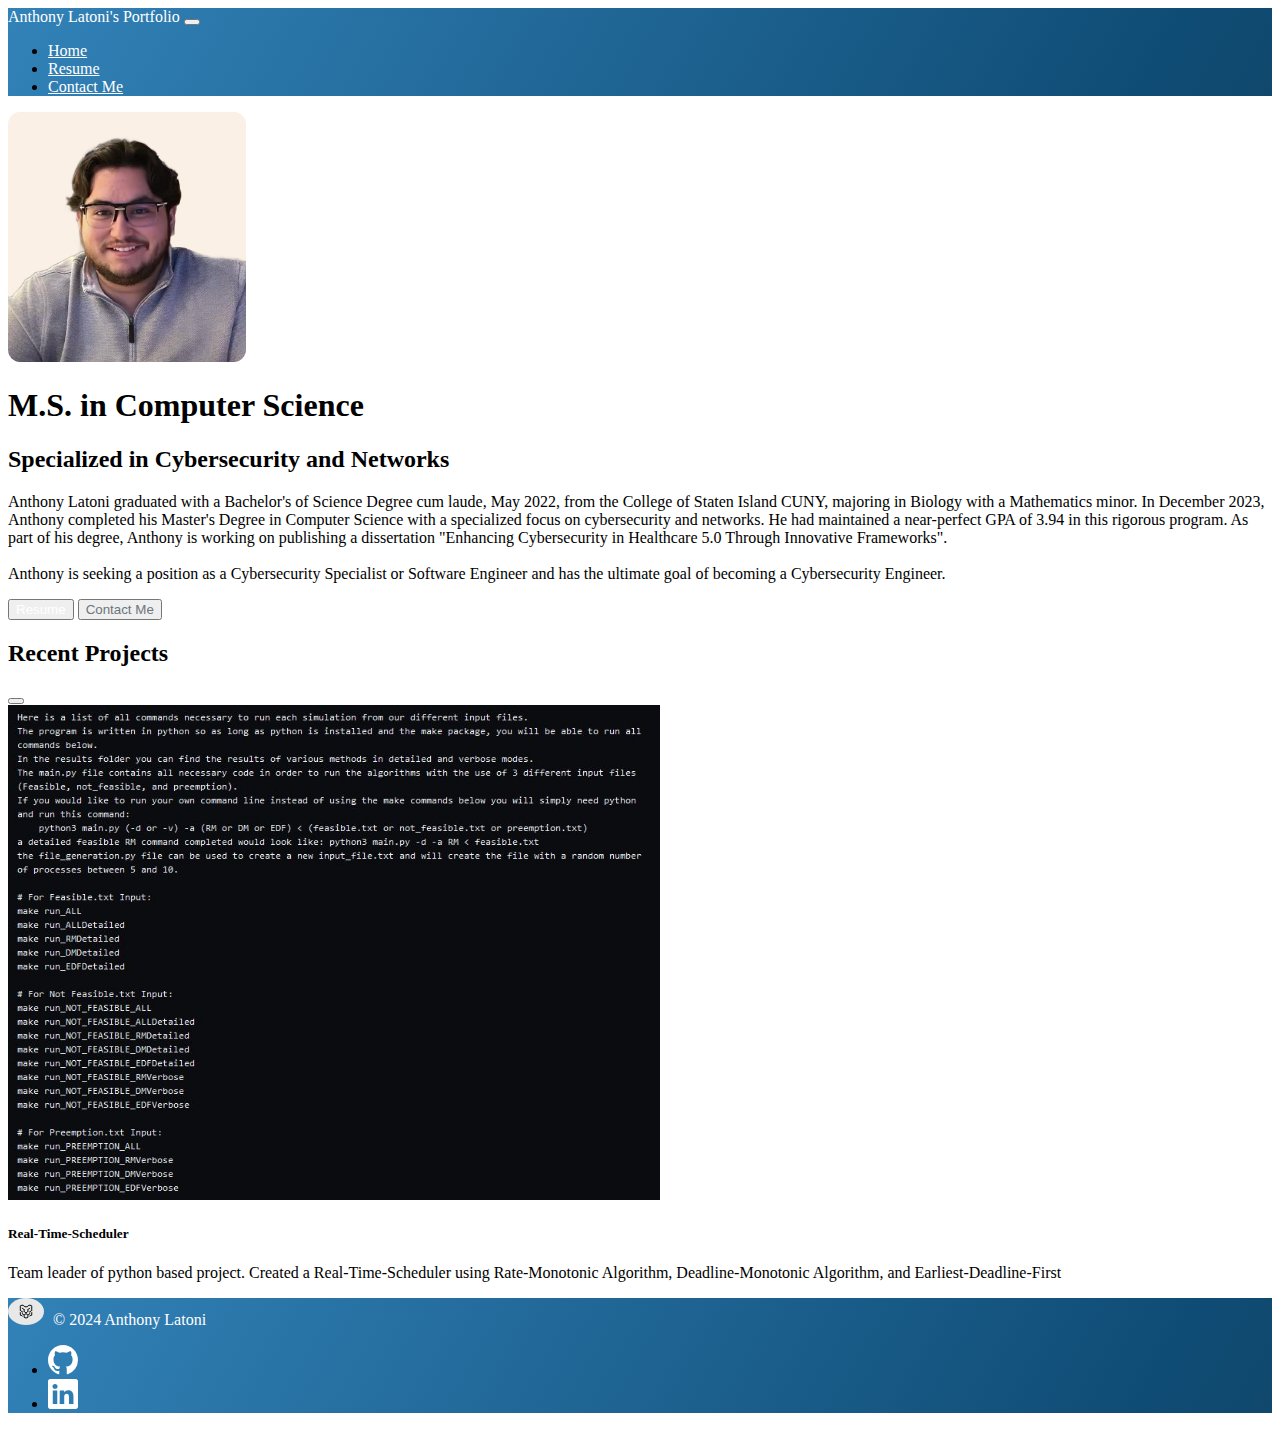
<file: index.html>
<!DOCTYPE html>
<html lang="en">
  <head>
    <meta charset="UTF-8" />
    <meta name="viewport" content="width=device-width, initial-scale=1.0" />
    <meta name="description" content="Portfolio for Anthony Latoni" />
    <meta name="keywords" content="HTML, CSS" />
    <meta name="author" content="Anthony Latoni" />
    <link rel="icon" type="image/x-icon" href="./assets/images/Logo.png" />
    <link
      href="https://cdn.jsdelivr.net/npm/bootstrap@5.3.2/dist/css/bootstrap.min.css"
      rel="stylesheet"
      integrity="sha384-T3c6CoIi6uLrA9TneNEoa7RxnatzjcDSCmG1MXxSR1GAsXEV/Dwwykc2MPK8M2HN"
      crossorigin="anonymous"
    />
    <link rel="stylesheet" href="./style.css" />
    <title>Anthony's Portfolio</title>
  </head>

  <body>
    <section id="header">
      <header>
        <nav
          class="navbar navbar-expand-lg bg-body-tertiary gradient-background"
        >
          <div class="container-fluid">
            <a class="navbar-brand" style="color: white"
              >Anthony Latoni's Portfolio</a
            >
            <button
              class="navbar-toggler navbar-dark"
              type="button"
              data-bs-toggle="collapse"
              data-bs-target="#navbarNav"
              aria-controls="navbarNav"
              aria-expanded="false"
              aria-label="Toggle navigation"
            >
              <span class="navbar-toggler-icon"></span>
            </button>
            <div class="collapse navbar-collapse" id="navbarNav">
              <ul class="navbar-nav">
                <li class="nav-item">
                  <a
                    class="nav-link active"
                    aria-current="page"
                    href="./index.html"
                    style="color: white"
                    >Home</a
                  >
                </li>
                <li class="nav-item">
                  <a
                    class="nav-link"
                    href="./public/resume.html"
                    style="color: white"
                    >Resume</a
                  >
                </li>
                <li class="nav-item">
                  <a
                    class="nav-link"
                    href="./public/contact.html"
                    style="color: white"
                    >Contact Me</a
                  >
                </li>
              </ul>
            </div>
          </div>
        </nav>
      </header>
    </section>
    <section id="about">
      <div class="container my-5">
        <div class="p-5 text-center bg-body-tertiary rounded-3">
          <img
            src="./assets/images/headshot2.jpg"
            alt="headshot"
            class="bi mt-4 mb-3"
            style="color: var(--bs-indigo); border-radius: 5%"
            height="250;"
          />
          <h1 class="text-body-emphasis">M.S. in Computer Science</h1>
          <h2 class="text-body-emphasis">
            Specialized in Cybersecurity and Networks
          </h2>
          <p class="col-lg-8 mx-auto fs-5 text-muted">
            Anthony Latoni graduated with a Bachelor's of Science Degree cum
            laude, May 2022, from the College of Staten Island CUNY, majoring in
            Biology with a Mathematics minor. In December 2023, Anthony
            completed his Master's Degree in Computer Science with a specialized
            focus on cybersecurity and networks. He had maintained a
            near-perfect GPA of 3.94 in this rigorous program. As part of his
            degree, Anthony is working on publishing a dissertation "Enhancing
            Cybersecurity in Healthcare 5.0 Through Innovative Frameworks".<br />
            <br />
            Anthony is seeking a position as a Cybersecurity Specialist or
            Software Engineer and has the ultimate goal of becoming a
            Cybersecurity Engineer.
          </p>
          <div class="d-inline-flex gap-2 mb-5">
            <button
              class="d-inline-flex align-items-center btn btn-secondary btn-lg px-4 rounded-pill"
              type="button"
            >
              <a
                href="./public/resume.html"
                style="text-decoration: none; color: white"
              >
                Resume
              </a>
            </button>
            <button
              class="btn btn-outline-secondary btn-lg px-4 rounded-pill"
              type="button"
            >
              <a
                href="./public/contact.html"
                style="text-decoration: none; color: #6c757d"
              >
                Contact Me
              </a>
            </button>
          </div>
        </div>
      </div>
    </section>
    <section id="projects">
      <div class="container">
        <h2 class="display-5 fw-bold text-body-emphasis text-center">
          Recent Projects
        </h2>
        <div id="carouselExampleCaptions" class="carousel slide">
          <div class="carousel-indicators">
            <button
              type="button"
              data-bs-target="#carouselExampleCaptions"
              data-bs-slide-to="0"
              class="active"
              aria-current="true"
              aria-label="Slide 1"
            ></button>
          </div>
          <div class="carousel-inner">
            <div class="carousel-item active">
              <a href="https://github.com/latoni1332/Real-Time-Scheduler">
                <img
                  src="./assets/images/Real-Time-Scheduler.JPG"
                  class="d-block w-100"
                  alt="Real-Time-Scheduler"
                  style="max-height: 55vh"
                />
              </a>
              <div class="carousel-caption d-none d-md-block">
                <h5>Real-Time-Scheduler</h5>
                <p>
                  Team leader of python based project. Created a
                  Real-Time-Scheduler using Rate-Monotonic Algorithm,
                  Deadline-Monotonic Algorithm, and Earliest-Deadline-First
                </p>
              </div>
            </div>
          </div>
        </div>
      </div>
    </section>
    <section id="footer" class="gradient-background">
      <div class="container">
        <footer class="d-flex flex-wrap justify-content-between align-items-center py-3 mt-4">
          <div class="col-md-4 d-flex align-items-center">
            <img src="./assets/images/Logo.png" style="border-radius: 50%; height: 3vh; margin-right: 5px;">
            </img>
            <span class="mb-3 mb-md-0" style="color: white;">© 2024 Anthony Latoni</span>
          </div>
      
          <ul class="nav col-md-4 justify-content-end list-unstyled d-flex">
            <li class="ms-3"><a href="https://github.com/latoni1332"><svg xmlns="http://www.w3.org/2000/svg" width="30" height="30" fill="currentColor" class="bi bi-github" viewBox="0 0 16 16" style="color: white;">
              <path d="M8 0C3.58 0 0 3.58 0 8c0 3.54 2.29 6.53 5.47 7.59.4.07.55-.17.55-.38 0-.19-.01-.82-.01-1.49-2.01.37-2.53-.49-2.69-.94-.09-.23-.48-.94-.82-1.13-.28-.15-.68-.52-.01-.53.63-.01 1.08.58 1.23.82.72 1.21 1.87.87 2.33.66.07-.52.28-.87.51-1.07-1.78-.2-3.64-.89-3.64-3.95 0-.87.31-1.59.82-2.15-.08-.2-.36-1.02.08-2.12 0 0 .67-.21 2.2.82.64-.18 1.32-.27 2-.27s1.36.09 2 .27c1.53-1.04 2.2-.82 2.2-.82.44 1.1.16 1.92.08 2.12.51.56.82 1.27.82 2.15 0 3.07-1.87 3.75-3.65 3.95.29.25.54.73.54 1.48 0 1.07-.01 1.93-.01 2.2 0 .21.15.46.55.38A8.01 8.01 0 0 0 16 8c0-4.42-3.58-8-8-8"/>
            </svg></a></li>
            <li class="ms-3"><a href="www.linkedin.com/in/anthony-latoni"><svg xmlns="http://www.w3.org/2000/svg" width="30" height="30" fill="currentColor" class="bi bi-linkedin" viewBox="0 0 16 16" style="color: white;">
              <path d="M0 1.146C0 .513.526 0 1.175 0h13.65C15.474 0 16 .513 16 1.146v13.708c0 .633-.526 1.146-1.175 1.146H1.175C.526 16 0 15.487 0 14.854zm4.943 12.248V6.169H2.542v7.225zm-1.2-8.212c.837 0 1.358-.554 1.358-1.248-.015-.709-.52-1.248-1.342-1.248S2.4 3.226 2.4 3.934c0 .694.521 1.248 1.327 1.248zm4.908 8.212V9.359c0-.216.016-.432.08-.586.173-.431.568-.878 1.232-.878.869 0 1.216.662 1.216 1.634v3.865h2.401V9.25c0-2.22-1.184-3.252-2.764-3.252-1.274 0-1.845.7-2.165 1.193v.025h-.016l.016-.025V6.169h-2.4c.03.678 0 7.225 0 7.225z"/>
            </svg></a></li>
          </ul>
        </footer>
      </div>
    </section>
    <script
      src="https://cdn.jsdelivr.net/npm/bootstrap@5.3.2/dist/js/bootstrap.bundle.min.js"
      integrity="sha384-C6RzsynM9kWDrMNeT87bh95OGNyZPhcTNXj1NW7RuBCsyN/o0jlpcV8Qyq46cDfL"
      crossorigin="anonymous"
    ></script>
  </body>
</html>
</file>
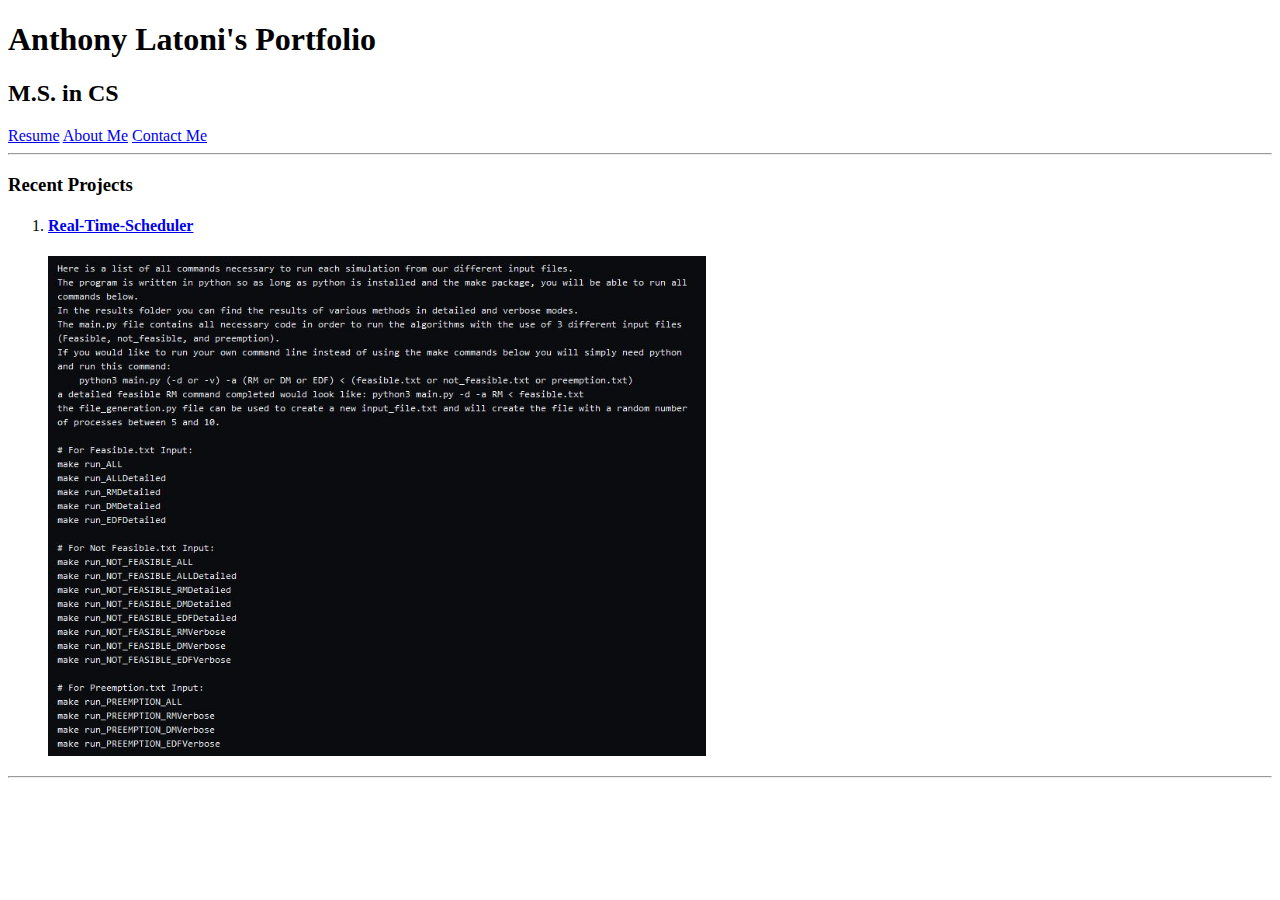
<file: myWebsite/alatoni.html>
<!DOCTYPE html>
<html lang="en">
  <head>
    <meta charset="UTF-8" />
    <meta name="viewport" content="width=device-width, initial-scale=1.0" />
    <title>Anthony's Protfolio</title>
  </head>
  <body>
    <h1>Anthony Latoni's Portfolio</h1>
    <h2>M.S. in CS</h2>
    <a href="./public/resume.html">Resume</a>
    <a href="./public/about.html">About Me</a>
    <a href="./public/contact.html">Contact Me</a>
    <hr />

    <h3>Recent Projects</h3>
    <ol>
      <li>
        <h4>
          <a href="https://github.com/latoni1332/Real-Time-Scheduler"
            >Real-Time-Scheduler</a
          >
        </h4>
      </li>
      <img
        src="./assets/images/Real-Time-Scheduler.JPG"
        alt="Real-Time-Scheduler screenshot"
        height="500"
      />
    </ol>
    <hr />
  </body>
</html>
</file>
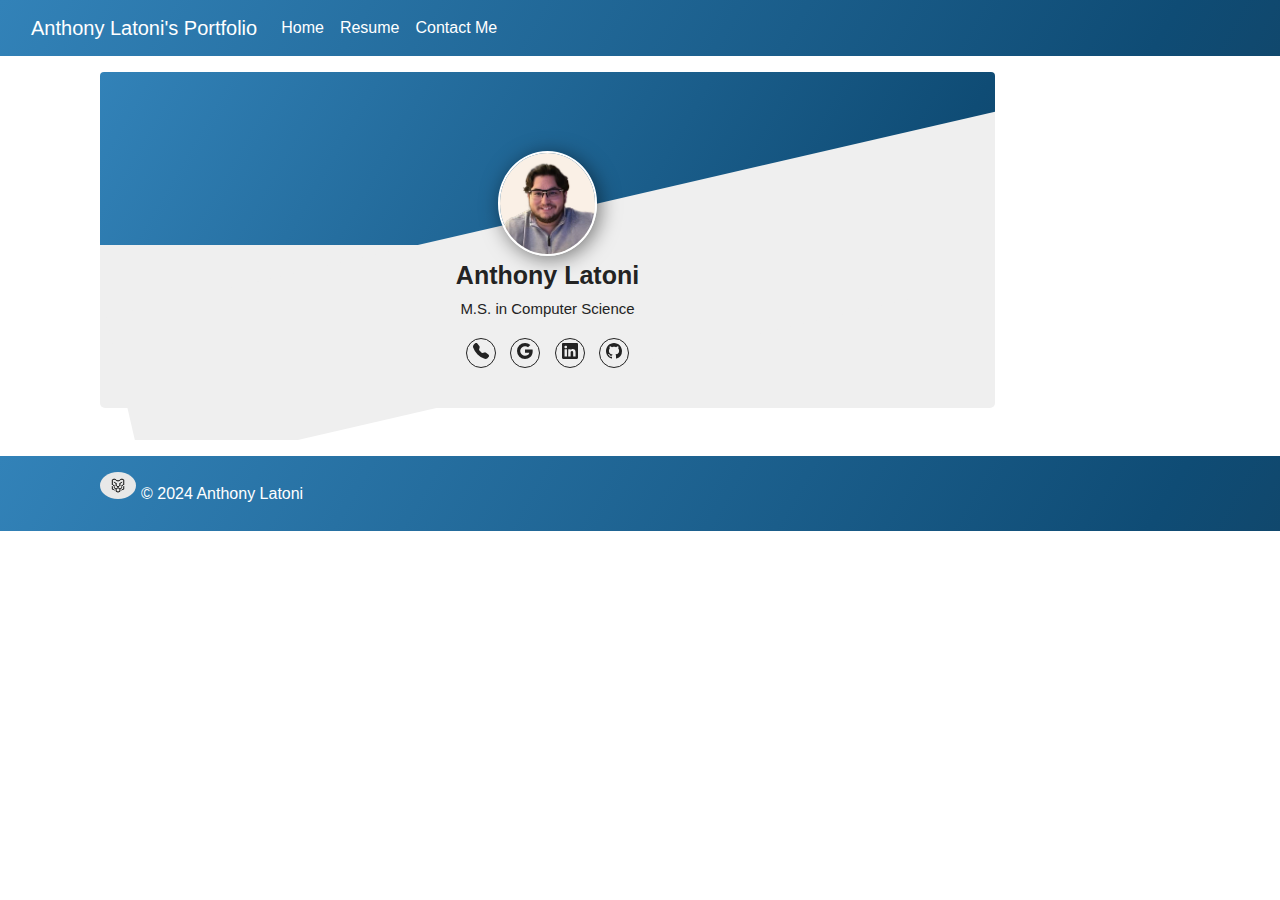
<file: public/contact.html>
<!DOCTYPE html>
<html lang="en">
  <head>
    <meta charset="UTF-8" />
    <meta name="viewport" content="width=device-width, initial-scale=1.0" />
    <meta name="description" content="Portfolio for Anthony Latoni" />
    <meta name="keywords" content="HTML, CSS" />
    <meta name="author" content="Anthony Latoni" />
    <link rel="icon" type="image/x-icon" href="./assets/images/Logo.png" />
    <link
      href="https://cdn.jsdelivr.net/npm/bootstrap@5.3.2/dist/css/bootstrap.min.css"
      rel="stylesheet"
      integrity="sha384-T3c6CoIi6uLrA9TneNEoa7RxnatzjcDSCmG1MXxSR1GAsXEV/Dwwykc2MPK8M2HN"
      crossorigin="anonymous"
    />
    <link
      href="//maxcdn.bootstrapcdn.com/bootstrap/4.1.1/css/bootstrap.min.css"
      rel="stylesheet"
      id="bootstrap-css"
    />
    <link rel="stylesheet" href="../style.css" />
    <title>Anthony's Contact</title>
  </head>
  <body>
    <section id="navbar">
      <nav
          class="navbar navbar-expand-lg bg-body-tertiary gradient-background mb-3"
        >
          <div class="container-fluid">
            <a class="navbar-brand" style="color: white"
              >Anthony Latoni's Portfolio</a
            >
            <button
              class="navbar-toggler navbar-dark"
              type="button"
              data-bs-toggle="collapse"
              data-bs-target="#navbarNav"
              aria-controls="navbarNav"
              aria-expanded="false"
              aria-label="Toggle navigation"
            >
              <span class="navbar-toggler-icon"></span>
            </button>
            <div class="collapse navbar-collapse" id="navbarNav">
              <ul class="navbar-nav">
                <li class="nav-item">
                  <a
                    class="nav-link active"
                    aria-current="page"
                    href="../index.html"
                    style="color: white"
                    >Home</a
                  >
                </li>
                <li class="nav-item">
                  <a
                    class="nav-link"
                    href="./resume.html"
                    style="color: white"
                    >Resume</a
                  >
                </li>
                <li class="nav-item">
                  <a
                    class="nav-link"
                    href="./contact.html"
                    style="color: white"
                    >Contact Me</a
                  >
                </li>
              </ul>
            </div>
          </div>
        </nav>
    </section>
    <section id="contact-card" class="container">
      <div class="col-lg-10 col-md-6 col-sm-6">
        <div class="card profile-card-3 mb-3">
            <div class="background-block gradient-background">
            </div>
            <div class="profile-thumb-block">
                <img src="../assets/images/headshot2.jpg" alt="profile-image" class="profile grad"/>
            </div>
            <div class="card-content">
                <h2>Anthony Latoni<small>M.S. in Computer Science</small></h3>
                <div class="icon-block">
                  <a href="tel:+13472929005"><i class="bi bi-phone"><svg xmlns="http://www.w3.org/2000/svg" width="16" height="16" fill="currentColor" class="bi bi-telephone-fill" viewBox="0 0 16 16">
                    <path fill-rule="evenodd" d="M1.885.511a1.745 1.745 0 0 1 2.61.163L6.29 2.98c.329.423.445.974.315 1.494l-.547 2.19a.68.68 0 0 0 .178.643l2.457 2.457a.68.68 0 0 0 .644.178l2.189-.547a1.75 1.75 0 0 1 1.494.315l2.306 1.794c.829.645.905 1.87.163 2.611l-1.034 1.034c-.74.74-1.846 1.065-2.877.702a18.6 18.6 0 0 1-7.01-4.42 18.6 18.6 0 0 1-4.42-7.009c-.362-1.03-.037-2.137.703-2.877z"/>
                  </svg></i></a>
                  <a href="mailto:latoni1332@gmail.com"> <i class="bi bi-google"><svg xmlns="http://www.w3.org/2000/svg" width="16" height="16" fill="currentColor" class="bi bi-google" viewBox="0 0 16 16">
                    <path d="M15.545 6.558a9.4 9.4 0 0 1 .139 1.626c0 2.434-.87 4.492-2.384 5.885h.002C11.978 15.292 10.158 16 8 16A8 8 0 1 1 8 0a7.7 7.7 0 0 1 5.352 2.082l-2.284 2.284A4.35 4.35 0 0 0 8 3.166c-2.087 0-3.86 1.408-4.492 3.304a4.8 4.8 0 0 0 0 3.063h.003c.635 1.893 2.405 3.301 4.492 3.301 1.078 0 2.004-.276 2.722-.764h-.003a3.7 3.7 0 0 0 1.599-2.431H8v-3.08z"/>
                  </svg></i></a>
                  <a href="https://www.linkedin.com/in/anthony-latoni/"><i class="bi bi-linkedin"><svg xmlns="http://www.w3.org/2000/svg" width="16" height="16" fill="currentColor" class="bi bi-linkedin" viewBox="0 0 16 16">
                    <path d="M0 1.146C0 .513.526 0 1.175 0h13.65C15.474 0 16 .513 16 1.146v13.708c0 .633-.526 1.146-1.175 1.146H1.175C.526 16 0 15.487 0 14.854zm4.943 12.248V6.169H2.542v7.225zm-1.2-8.212c.837 0 1.358-.554 1.358-1.248-.015-.709-.52-1.248-1.342-1.248S2.4 3.226 2.4 3.934c0 .694.521 1.248 1.327 1.248zm4.908 8.212V9.359c0-.216.016-.432.08-.586.173-.431.568-.878 1.232-.878.869 0 1.216.662 1.216 1.634v3.865h2.401V9.25c0-2.22-1.184-3.252-2.764-3.252-1.274 0-1.845.7-2.165 1.193v.025h-.016l.016-.025V6.169h-2.4c.03.678 0 7.225 0 7.225z"/>
                  </svg></i></a>
                  <a href="https://github.com/latoni1332"><i class="bi bi-github"><svg xmlns="http://www.w3.org/2000/svg" width="16" height="16" fill="currentColor" class="bi bi-github" viewBox="0 0 16 16">
                    <path d="M8 0C3.58 0 0 3.58 0 8c0 3.54 2.29 6.53 5.47 7.59.4.07.55-.17.55-.38 0-.19-.01-.82-.01-1.49-2.01.37-2.53-.49-2.69-.94-.09-.23-.48-.94-.82-1.13-.28-.15-.68-.52-.01-.53.63-.01 1.08.58 1.23.82.72 1.21 1.87.87 2.33.66.07-.52.28-.87.51-1.07-1.78-.2-3.64-.89-3.64-3.95 0-.87.31-1.59.82-2.15-.08-.2-.36-1.02.08-2.12 0 0 .67-.21 2.2.82.64-.18 1.32-.27 2-.27s1.36.09 2 .27c1.53-1.04 2.2-.82 2.2-.82.44 1.1.16 1.92.08 2.12.51.56.82 1.27.82 2.15 0 3.07-1.87 3.75-3.65 3.95.29.25.54.73.54 1.48 0 1.07-.01 1.93-.01 2.2 0 .21.15.46.55.38A8.01 8.01 0 0 0 16 8c0-4.42-3.58-8-8-8"/>
                  </svg></i></a>
                </div>
            </div>
            <p class="mt-3 w-100 float-left text-center">
    </section>
    <section id="contact-footer" class="gradient-background">
      <div class="container">
        <footer class="d-flex flex-wrap justify-content-between align-items-center py-3 mt-4">
          <div class="col-md-4 d-flex align-items-center">
            <img src="../assets/images/Logo.png" style="border-radius: 50%; height: 3vh; margin-right: 5px; margin-bottom: 16px;">
            </img>
            <span class="mb-3 mb-md-0" style="color: white;">© 2024 Anthony Latoni</span>
          </div>
        </footer>
      </div>
    </section>
    <script
      src="https://cdn.jsdelivr.net/npm/bootstrap@5.3.2/dist/js/bootstrap.bundle.min.js"
      integrity="sha384-C6RzsynM9kWDrMNeT87bh95OGNyZPhcTNXj1NW7RuBCsyN/o0jlpcV8Qyq46cDfL"
      crossorigin="anonymous"
    ></script>
    <script src="//maxcdn.bootstrapcdn.com/bootstrap/4.1.1/js/bootstrap.min.js"></script>
    <script src="//cdnjs.cloudflare.com/ajax/libs/jquery/3.2.1/jquery.min.js"></script>
  </body>
</html>
</file>
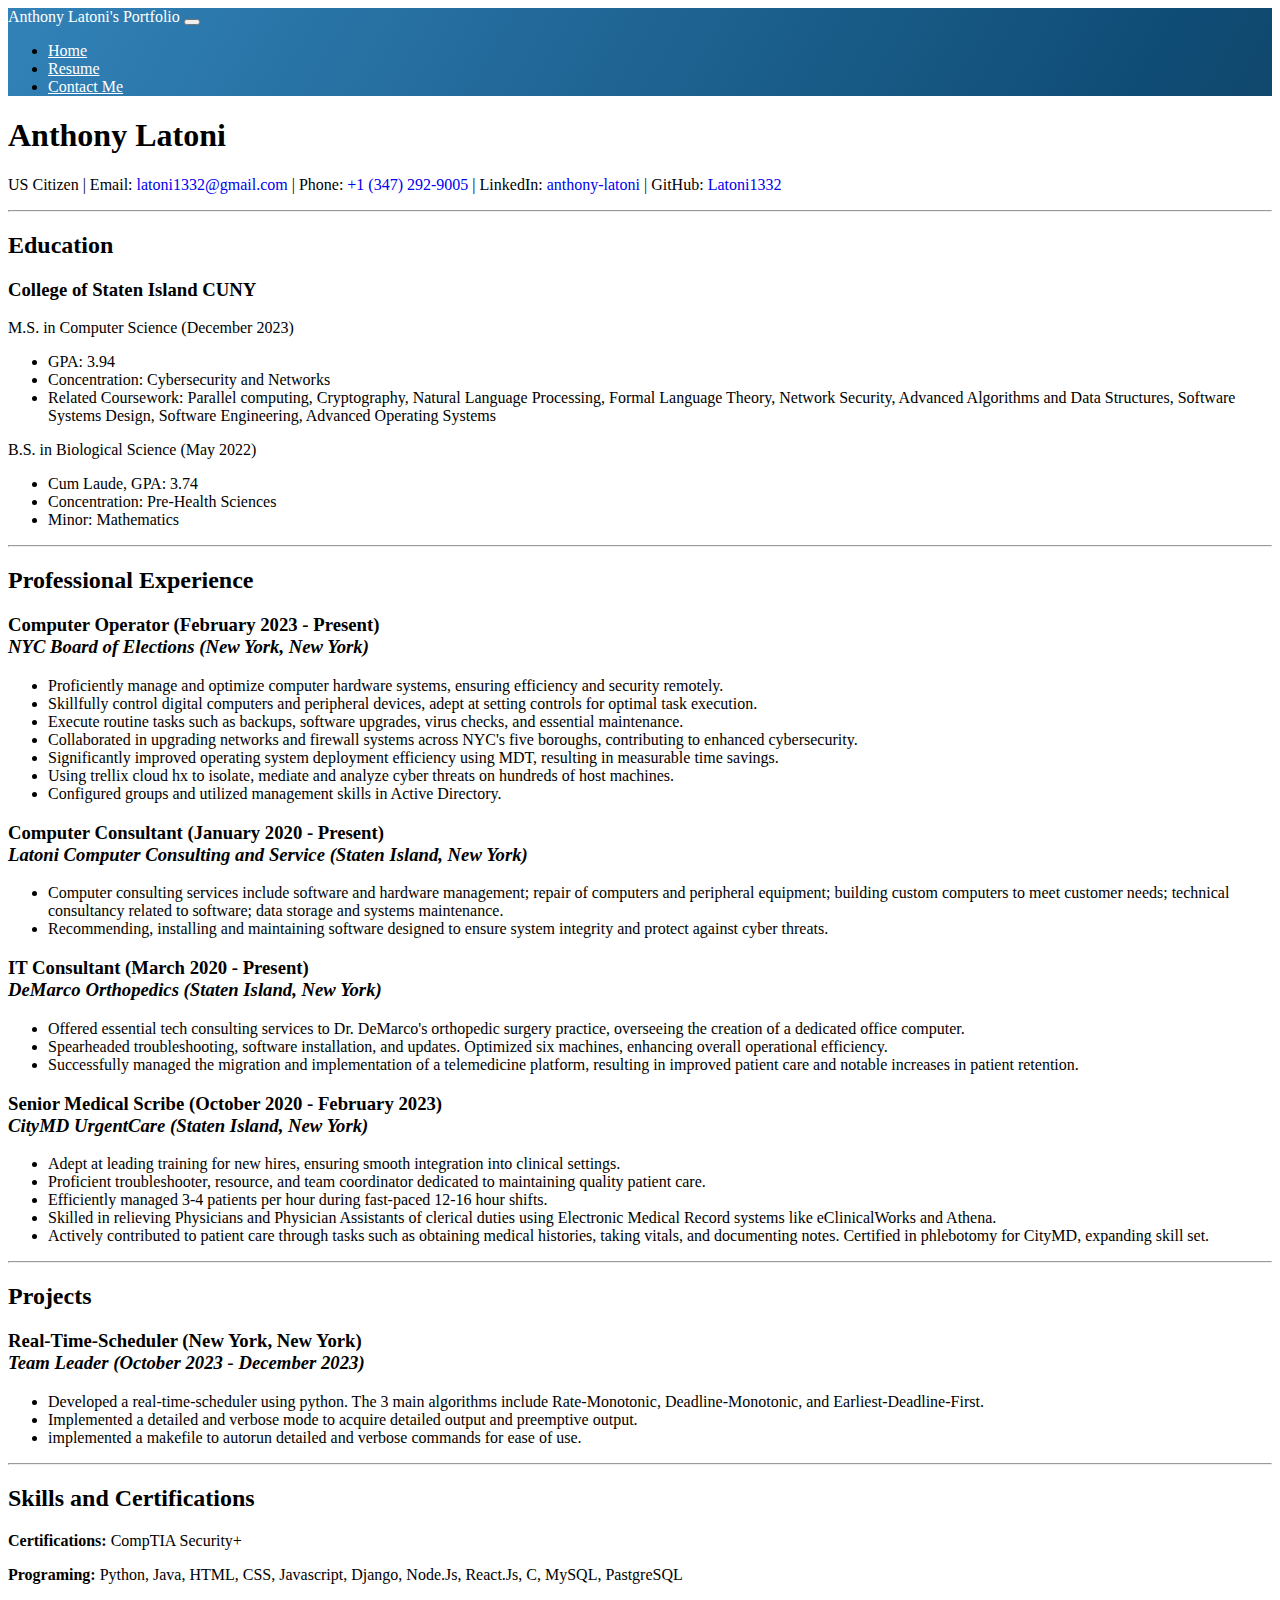
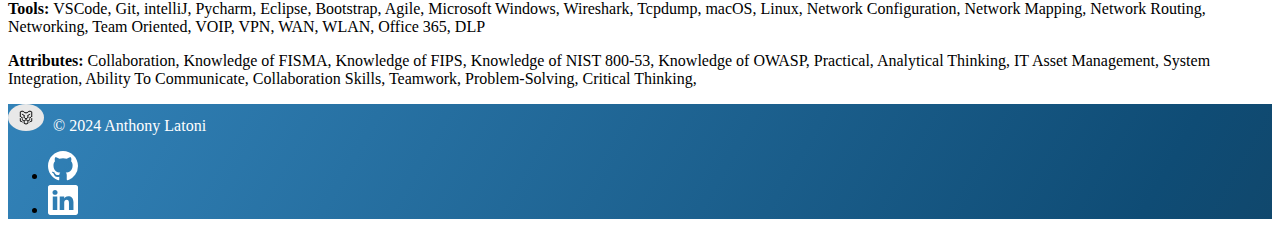
<file: public/resume.html>
<!DOCTYPE html>
<html lang="en">
  <head>
    <meta charset="UTF-8" />
    <meta name="viewport" content="width=device-width, initial-scale=1.0" />
    <meta name="description" content="Anthony Latoni Resume" />
    <meta name="keywords" content="HTML, CSS" />
    <meta name="author" content="Anthony Latoni" />
    <link rel="icon" type="image/x-icon" href="../assets/images/Logo.png" />
    <link
      href="https://cdn.jsdelivr.net/npm/bootstrap@5.3.2/dist/css/bootstrap.min.css"
      rel="stylesheet"
      integrity="sha384-T3c6CoIi6uLrA9TneNEoa7RxnatzjcDSCmG1MXxSR1GAsXEV/Dwwykc2MPK8M2HN"
      crossorigin="anonymous"
    />
    <link rel="stylesheet" href="../style.css" />
    <title>Anthony's Resume</title>
  </head>
  <body>
    <section id="navbar">
      <nav
          class="navbar navbar-expand-lg bg-body-tertiary gradient-background mb-3"
        >
          <div class="container-fluid">
            <a class="navbar-brand" style="color: white"
              >Anthony Latoni's Portfolio</a
            >
            <button
              class="navbar-toggler navbar-dark"
              type="button"
              data-bs-toggle="collapse"
              data-bs-target="#navbarNav"
              aria-controls="navbarNav"
              aria-expanded="false"
              aria-label="Toggle navigation"
            >
              <span class="navbar-toggler-icon"></span>
            </button>
            <div class="collapse navbar-collapse" id="navbarNav">
              <ul class="navbar-nav">
                <li class="nav-item">
                  <a
                    class="nav-link active"
                    aria-current="page"
                    href="../index.html"
                    style="color: white"
                    >Home</a
                  >
                </li>
                <li class="nav-item">
                  <a
                    class="nav-link"
                    href="./resume.html"
                    style="color: white"
                    >Resume</a
                  >
                </li>
                <li class="nav-item">
                  <a
                    class="nav-link"
                    href="./contact.html"
                    style="color: white"
                    >Contact Me</a
                  >
                </li>
              </ul>
            </div>
          </div>
        </nav>
    </section>
    <section id="resume">
      <h1 class="resume-title text-center">Anthony Latoni</h1>
      <p id="resume-contact" class="text-center">
        US Citizen | Email:
        <a href="mailto:latoni1332@gmail.com" style="text-decoration: none;">latoni1332@gmail.com</a> | Phone:
        <a href="tel:+13472929005" style="text-decoration: none;">+1 (347) 292-9005</a> | LinkedIn:
        <a href="https://www.linkedin.com/in/anthony-latoni/" style="text-decoration: none;">anthony-latoni</a>
        | GitHub:
        <a href="https://github.com/latoni1332" style="text-decoration: none;">Latoni1332</a>
      </p>
      <hr />

      <h2 class="resume-headers">Education</h2>
      <h3>College of Staten Island CUNY</h3>
      <p id="resume-college">M.S. in Computer Science (December 2023)</p>
      <ul id="college-list">
        <li>GPA: 3.94</li>
        <li>Concentration: Cybersecurity and Networks</li>
        <li>
          Related Coursework: Parallel computing, Cryptography, Natural Language
          Processing, Formal Language Theory, Network Security, Advanced
          Algorithms and Data Structures, Software Systems Design, Software
          Engineering, Advanced Operating Systems
        </li>
      </ul>
      <p id="resume-college">B.S. in Biological Science (May 2022)</p>
      <ul id="college-list">
        <li>Cum Laude, GPA: 3.74</li>
        <li>Concentration: Pre-Health Sciences</li>
        <li>Minor: Mathematics</li>
      </ul>
      <hr />

      <h2 class="resume-headers">Professional Experience</h2>
      <h3>
        Computer Operator (February 2023 - Present)<br />
        <i>NYC Board of Elections (New York, New York)</i>
      </h3>
      <ul>
        <li>
          Proficiently manage and optimize computer hardware systems, ensuring
          efficiency and security remotely.
        </li>
        <li>
          Skillfully control digital computers and peripheral devices, adept at
          setting controls for optimal task execution.
        </li>
        <li>
          Execute routine tasks such as backups, software upgrades, virus
          checks, and essential maintenance.
        </li>
        <li>
          Collaborated in upgrading networks and firewall systems across NYC's
          five boroughs, contributing to enhanced cybersecurity.
        </li>
        <li>
          Significantly improved operating system deployment efficiency using
          MDT, resulting in measurable time savings.
        </li>
        <li>
          Using trellix cloud hx to isolate, mediate and analyze cyber threats
          on hundreds of host machines.
        </li>
        <li>
          Configured groups and utilized management skills in Active Directory.
        </li>
      </ul>

      <h3>
        Computer Consultant (January 2020 - Present)<br />
        <i>Latoni Computer Consulting and Service (Staten Island, New York)</i>
      </h3>
      <ul>
        <li>
          Computer consulting services include software and hardware management;
          repair of computers and peripheral equipment; building custom
          computers to meet customer needs; technical consultancy related to
          software; data storage and systems maintenance.
        </li>
        <li>
          Recommending, installing and maintaining software designed to ensure
          system integrity and protect against cyber threats.
        </li>
      </ul>

      <h3>
        IT Consultant (March 2020 - Present)<br />
        <i>DeMarco Orthopedics (Staten Island, New York)</i>
      </h3>
      <ul>
        <li>
          Offered essential tech consulting services to Dr. DeMarco's orthopedic
          surgery practice, overseeing the creation of a dedicated office
          computer.
        </li>
        <li>
          Spearheaded troubleshooting, software installation, and updates.
          Optimized six machines, enhancing overall operational efficiency.
        </li>
        <li>
          Successfully managed the migration and implementation of a
          telemedicine platform, resulting in improved patient care and notable
          increases in patient retention.
        </li>
      </ul>

      <h3>
        Senior Medical Scribe (October 2020 - February 2023)<br />
        <i>CityMD UrgentCare (Staten Island, New York)</i>
      </h3>
      <ul>
        <li>
          Adept at leading training for new hires, ensuring smooth integration
          into clinical settings.
        </li>
        <li>
          Proficient troubleshooter, resource, and team coordinator dedicated to
          maintaining quality patient care.
        </li>
        <li>
          Efficiently managed 3-4 patients per hour during fast-paced 12-16 hour
          shifts.
        </li>
        <li>
          Skilled in relieving Physicians and Physician Assistants of clerical
          duties using Electronic Medical Record systems like eClinicalWorks and
          Athena.
        </li>
        <li>
          Actively contributed to patient care through tasks such as obtaining
          medical histories, taking vitals, and documenting notes. Certified in
          phlebotomy for CityMD, expanding skill set.
        </li>
      </ul>
      <hr />

      <h2 class="resume-headers">Projects</h2>
      <h3>
        Real-Time-Scheduler (New York, New York)<br />
        <i>Team Leader (October 2023 - December 2023)</i>
      </h3>
      <ul>
        <li>
          Developed a real-time-scheduler using python. The 3 main algorithms
          include Rate-Monotonic, Deadline-Monotonic, and
          Earliest-Deadline-First.
        </li>
        <li>
          Implemented a detailed and verbose mode to acquire detailed output and
          preemptive output.
        </li>
        <li>
          implemented a makefile to autorun detailed and verbose commands for
          ease of use.
        </li>
      </ul>
      <hr />

      <h2 class="resume-headers">Skills and Certifications</h2>
      <p><b>Certifications: </b> CompTIA Security+</p>
      <p>
        <b>Programing: </b>Python, Java, HTML, CSS, Javascript, Django, Node.Js,
        React.Js, C, MySQL, PastgreSQL
      </p>
      <p>
        <b>Tools: </b>VSCode, Git, intelliJ, Pycharm, Eclipse, Bootstrap, Agile,
        Microsoft Windows, Wireshark, Tcpdump, macOS, Linux, Network
        Configuration, Network Mapping, Network Routing, Networking, Team
        Oriented, VOIP, VPN, WAN, WLAN, Office 365, DLP
      </p>
      <p>
        <b>Attributes: </b>Collaboration, Knowledge of FISMA, Knowledge of FIPS,
        Knowledge of NIST 800-53, Knowledge of OWASP, Practical, Analytical
        Thinking, IT Asset Management, System Integration, Ability To
        Communicate, Collaboration Skills, Teamwork, Problem-Solving, Critical
        Thinking,
      </p>
    </section>
    <section id="footer" class="gradient-background">
      <div class="container">
        <footer class="d-flex flex-wrap justify-content-between align-items-center py-3 mt-4">
          <div class="col-md-4 d-flex align-items-center">
            <img src="../assets/images/Logo.png" style="border-radius: 50%; height: 3vh; margin-right: 5px;">
            </img>
            <span class="mb-3 mb-md-0" style="color: white;">© 2024 Anthony Latoni</span>
          </div>
      
          <ul class="nav col-md-4 justify-content-end list-unstyled d-flex">
            <li class="ms-3"><a href="https://github.com/latoni1332"><svg xmlns="http://www.w3.org/2000/svg" width="30" height="30" fill="currentColor" class="bi bi-github" viewBox="0 0 16 16" style="color: white;">
              <path d="M8 0C3.58 0 0 3.58 0 8c0 3.54 2.29 6.53 5.47 7.59.4.07.55-.17.55-.38 0-.19-.01-.82-.01-1.49-2.01.37-2.53-.49-2.69-.94-.09-.23-.48-.94-.82-1.13-.28-.15-.68-.52-.01-.53.63-.01 1.08.58 1.23.82.72 1.21 1.87.87 2.33.66.07-.52.28-.87.51-1.07-1.78-.2-3.64-.89-3.64-3.95 0-.87.31-1.59.82-2.15-.08-.2-.36-1.02.08-2.12 0 0 .67-.21 2.2.82.64-.18 1.32-.27 2-.27s1.36.09 2 .27c1.53-1.04 2.2-.82 2.2-.82.44 1.1.16 1.92.08 2.12.51.56.82 1.27.82 2.15 0 3.07-1.87 3.75-3.65 3.95.29.25.54.73.54 1.48 0 1.07-.01 1.93-.01 2.2 0 .21.15.46.55.38A8.01 8.01 0 0 0 16 8c0-4.42-3.58-8-8-8"/>
            </svg></a></li>
            <li class="ms-3"><a href="www.linkedin.com/in/anthony-latoni"><svg xmlns="http://www.w3.org/2000/svg" width="30" height="30" fill="currentColor" class="bi bi-linkedin" viewBox="0 0 16 16" style="color: white;">
              <path d="M0 1.146C0 .513.526 0 1.175 0h13.65C15.474 0 16 .513 16 1.146v13.708c0 .633-.526 1.146-1.175 1.146H1.175C.526 16 0 15.487 0 14.854zm4.943 12.248V6.169H2.542v7.225zm-1.2-8.212c.837 0 1.358-.554 1.358-1.248-.015-.709-.52-1.248-1.342-1.248S2.4 3.226 2.4 3.934c0 .694.521 1.248 1.327 1.248zm4.908 8.212V9.359c0-.216.016-.432.08-.586.173-.431.568-.878 1.232-.878.869 0 1.216.662 1.216 1.634v3.865h2.401V9.25c0-2.22-1.184-3.252-2.764-3.252-1.274 0-1.845.7-2.165 1.193v.025h-.016l.016-.025V6.169h-2.4c.03.678 0 7.225 0 7.225z"/>
            </svg></a></li>
          </ul>
        </footer>
      </div>
    </section>
    <script
      src="https://cdn.jsdelivr.net/npm/bootstrap@5.3.2/dist/js/bootstrap.bundle.min.js"
      integrity="sha384-C6RzsynM9kWDrMNeT87bh95OGNyZPhcTNXj1NW7RuBCsyN/o0jlpcV8Qyq46cDfL"
      crossorigin="anonymous"
    ></script>
  </body>
</html>
</file>
<file: style.css>
.gradient-background {
  background: linear-gradient(300deg, #1b262c, #0f4c75, #3282b8);
  background-size: 180% 180%;
  animation: gradient-animation 18s ease infinite;
}

@keyframes gradient-animation {
  0% {
    background-position: 0% 50%;
  }
  50% {
    background-position: 100% 50%;
  }
  100% {
    background-position: 0% 50%;
  }
}

.profile-card-3 {
  font-family: "Open Sans", Arial, sans-serif;
  position: relative;
  float: left;
  overflow: hidden;
  width: 100%;
  text-align: center;
  height: 368px;
  border: none;
}
.profile-card-3 .background-block {
  float: left;
  width: 100%;
  height: 200px;
  overflow: hidden;
}
.profile-card-3 .background-block .background {
  width: 100%;
  vertical-align: top;
  opacity: 0.9;
  -webkit-filter: blur(0.5px);
  filter: blur(0.5px);
  -webkit-transform: scale(1.8);
  transform: scale(2.8);
}
.profile-card-3 .card-content {
  width: 100%;
  padding: 15px 25px;
  color: #232323;
  float: left;
  background: #efefef;
  height: 50%;
  border-radius: 0 0 5px 5px;
  position: relative;
  z-index: 9999;
}
.profile-card-3 .card-content::before {
  content: "";
  background: #efefef;
  width: 120%;
  height: 100%;
  left: 11px;
  bottom: 51px;
  position: absolute;
  z-index: -1;
  transform: rotate(-13deg);
}
.profile-card-3 .profile {
  border-radius: 50%;
  position: absolute;
  bottom: 50%;
  left: 50%;
  max-width: 100px;
  opacity: 1;
  box-shadow: 3px 3px 20px rgba(0, 0, 0, 0.5);
  border: 2px solid rgba(255, 255, 255, 1);
  -webkit-transform: translate(-50%, 0%);
  transform: translate(-50%, 0%);
  z-index: 99999;
}
.profile-card-3 h2 {
  margin: 0 0 5px;
  font-weight: 600;
  font-size: 25px;
}
.profile-card-3 h2 small {
  display: block;
  font-size: 15px;
  margin-top: 10px;
}
.profile-card-3 i {
  display: inline-block;
  font-size: 16px;
  color: #232323;
  text-align: center;
  border: 1px solid #232323;
  width: 30px;
  height: 30px;
  line-height: 30px;
  border-radius: 50%;
  margin: 0 5px;
}
.profile-card-3 .icon-block {
  float: left;
  width: 100%;
  margin-top: 15px;
}
.profile-card-3 .icon-block a {
  text-decoration: none;
}
.profile-card-3 i:hover {
  background-color: #232323;
  color: #fff;
  text-decoration: none;
}
#contact-footer {
  clear: both;
}
</file>
